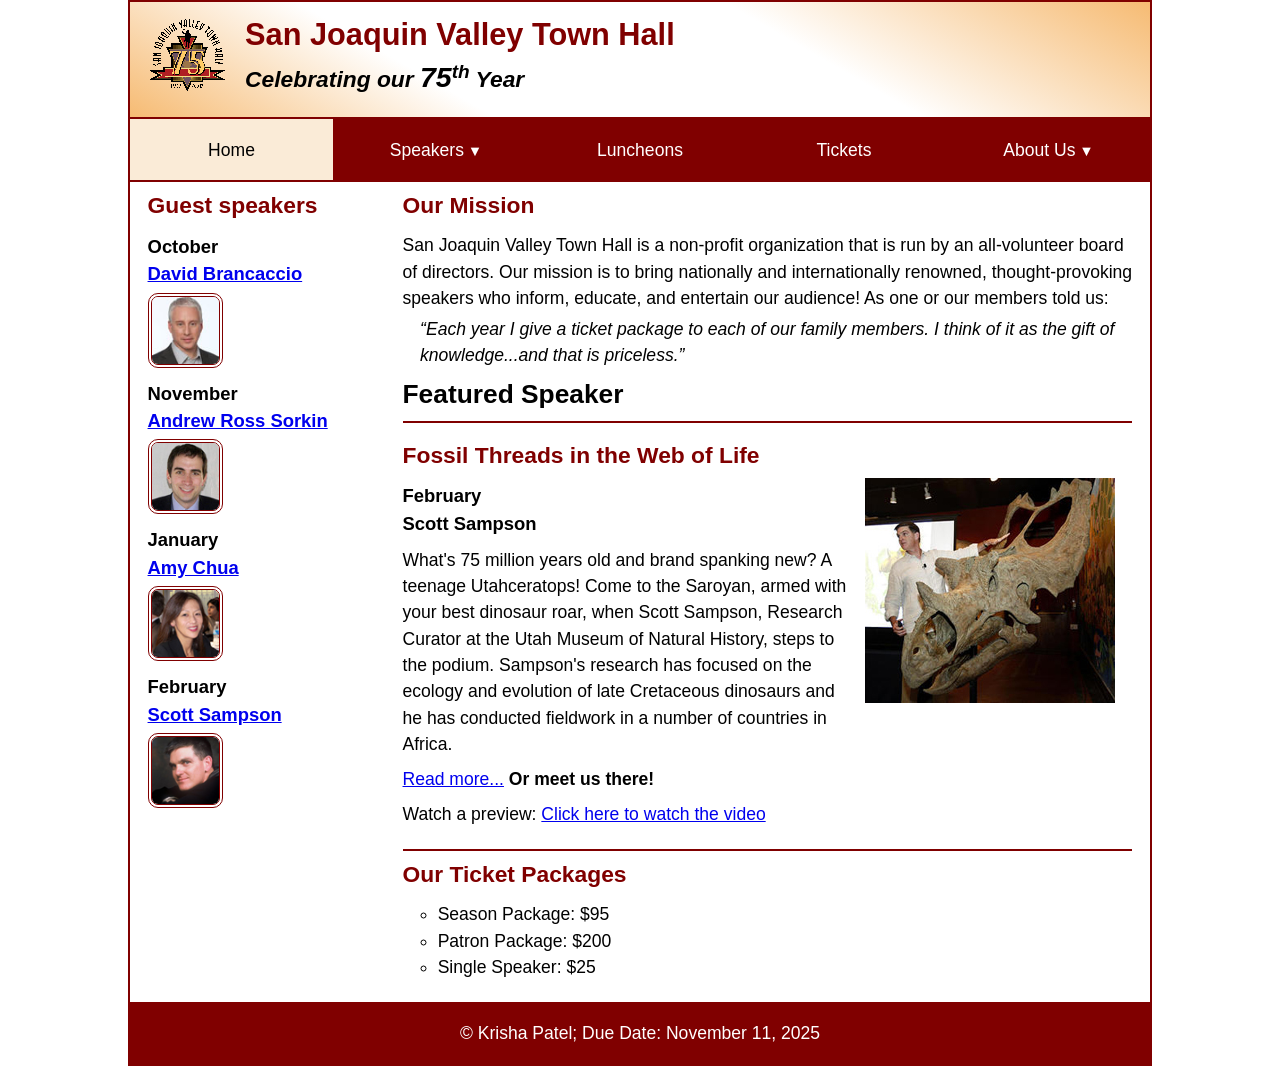
<file: index.html>
<!DOCTYPE html>
<html lang="en">

<head>
	<meta charset="utf-8">
	<title>San Joaquin Valley Town Hall</title>
	<meta name="viewport" content="width=device-width, initial-scale=1">
	<link rel="icon" href="images/favicon.ico">
	<link rel="stylesheet" href="styles/main.css">
</head>

<body>
	<header>
		<img src="images/town_hall_logo.gif" alt="Town Hall logo">
		<h2>San Joaquin Valley Town Hall</h2>
		<h3>Celebrating our <em class="large">75</em><sup>th</sup> Year</h3>
	</header>
	<nav class="navbar">
		<ul class="menu">
			<li><a class="current">Home</a></li>
			<li><a href="#">Speakers<small>&#9660;</small></a>
				<ul class="submenu">
					<li><a href="speakers/brancaccio.html">David Brancaccio</a></li>
					<li><a href="speakers/sorkin.html">Andrew Ross Sorkin</a></li>
					<li><a href="speakers/chua.html">Amy Chua</a></li>
					<li><a href="speakers/sampson.html">Scott Sampson</a></li>
				</ul>
			</li>
			<li><a href="#">Luncheons</a></li>
			<li><a href="#">Tickets</a></li>
			<li><a href="#">About Us<small>&#9660;</small></a>
				<ul  class="submenu">
					<li><a href="#">Our History</a></li>
					<li><a href="#">Board of Directors</a></li>
					<li><a href="#">Past Speakers</a></li>
					<li><a href="#">Contact Us</a></li>
				</ul>
			</li>
		</ul>
	</nav>
	<main>
		<aside>
			<h2>Guest speakers</h2>
			<h3>October<br><a href="speakers/brancaccio.html">David Brancaccio</a></h3>
			<img src="images/brancaccio75.jpg" alt="David Brancaccio photo">
			<h3>November<br><a href="speakers/sorkin.html">Andrew Ross Sorkin</a></h3>
			<img src="images/sorkin75.jpg" alt="Andrew Ross Sorkin photo">
			<h3>January<br><a href="speakers/chua.html">Amy Chua</a></h3>
			<img src="images/chua75.jpg" alt="Amy Chua photo">
			<h3>February<br><a href="speakers/sampson.html">Scott Sampson</a></h3>
			<img src="images/sampson75.jpg" alt="Scott Sampson photo">
		</aside>

		<section>
			<h2>Our Mission</h2>
			<p>San Joaquin Valley Town Hall is a non-profit organization that is run by an 
				all-volunteer board of directors. Our mission is to bring nationally and 
				internationally renowned, thought-provoking speakers who inform, educate, 
				and entertain our audience! As one or our members told us:</p>
			<blockquote>&ldquo;Each year I give a ticket package to each of our family members. 
				I think of it as the gift of knowledge...and that is priceless.&rdquo;</blockquote>

			<h1>Featured Speaker</h1>
			<article class="featured">
				<h2>Fossil Threads in the Web of Life</h2>
				<img src="images/sampson_dinosaur.jpg" alt="Scott Sampson with dinosaur">
				<h3>February<br>
				Scott Sampson</h3>
				<p>What's 75 million years old and brand spanking new? A teenage Utahceratops! 
				Come to the Saroyan, armed with your best dinosaur roar, when Scott Sampson, Research 
				Curator at the Utah Museum of Natural History, steps to the podium. Sampson's research 
				has focused on the ecology and evolution of late Cretaceous dinosaurs and he has conducted 
				fieldwork in a number of countries in Africa.</p>
				<p><a href="speakers/sampson.html">Read more...</a>&nbsp;<b>Or meet us there!</b></p>

                <p>Watch a preview: <a href="townhall_intro.mp4" target="_blank">Click here to watch the video</a></p>
			</article>

			<h2>Our Ticket Packages</h2>
			<ul>
				<li>Season Package: $95</li>
				<li>Patron Package: $200</li>
				<li>Single Speaker: $25</li>
			</ul>
		</section>	
	</main>
	<footer>
		<p>&copy; Krisha Patel; Due Date: November 11, 2025</p>
	</footer>
</body>
</html>
</file>
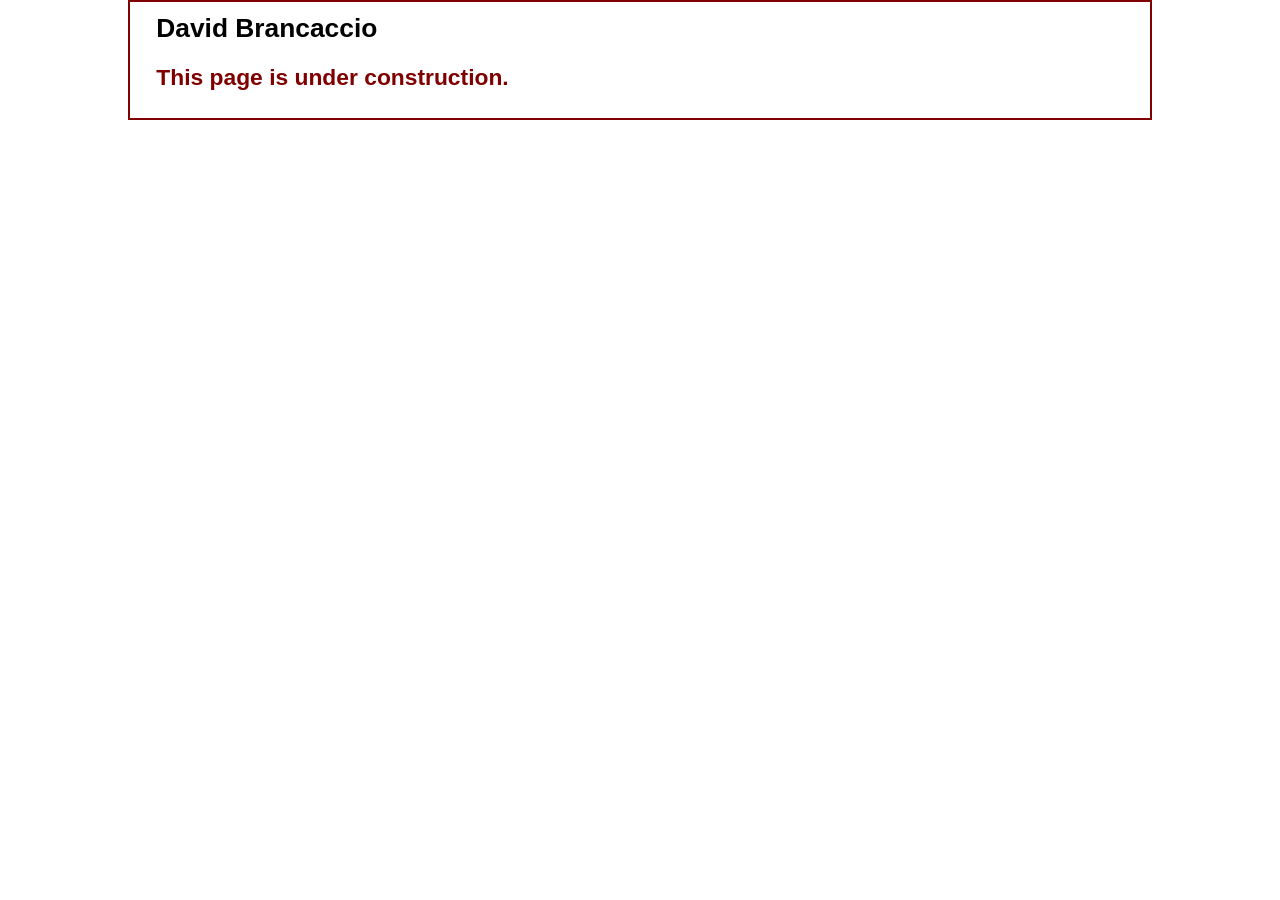
<file: speakers/brancaccio.html>
<!DOCTYPE html>
<html lang="en">

<head>
	<meta charset="utf-8">
	<title>San Joaquin Valley Town Hall</title>
	<link rel="icon" href="../images/favicon.ico">
	<link rel="stylesheet" href="../styles/main.css">
</head>

<body>
	<main>
		<section>
			<h1>David Brancaccio</h1>
			<h2>This page is under construction.</h2>
		</section>
	</main>
</body>

</html>
</file>
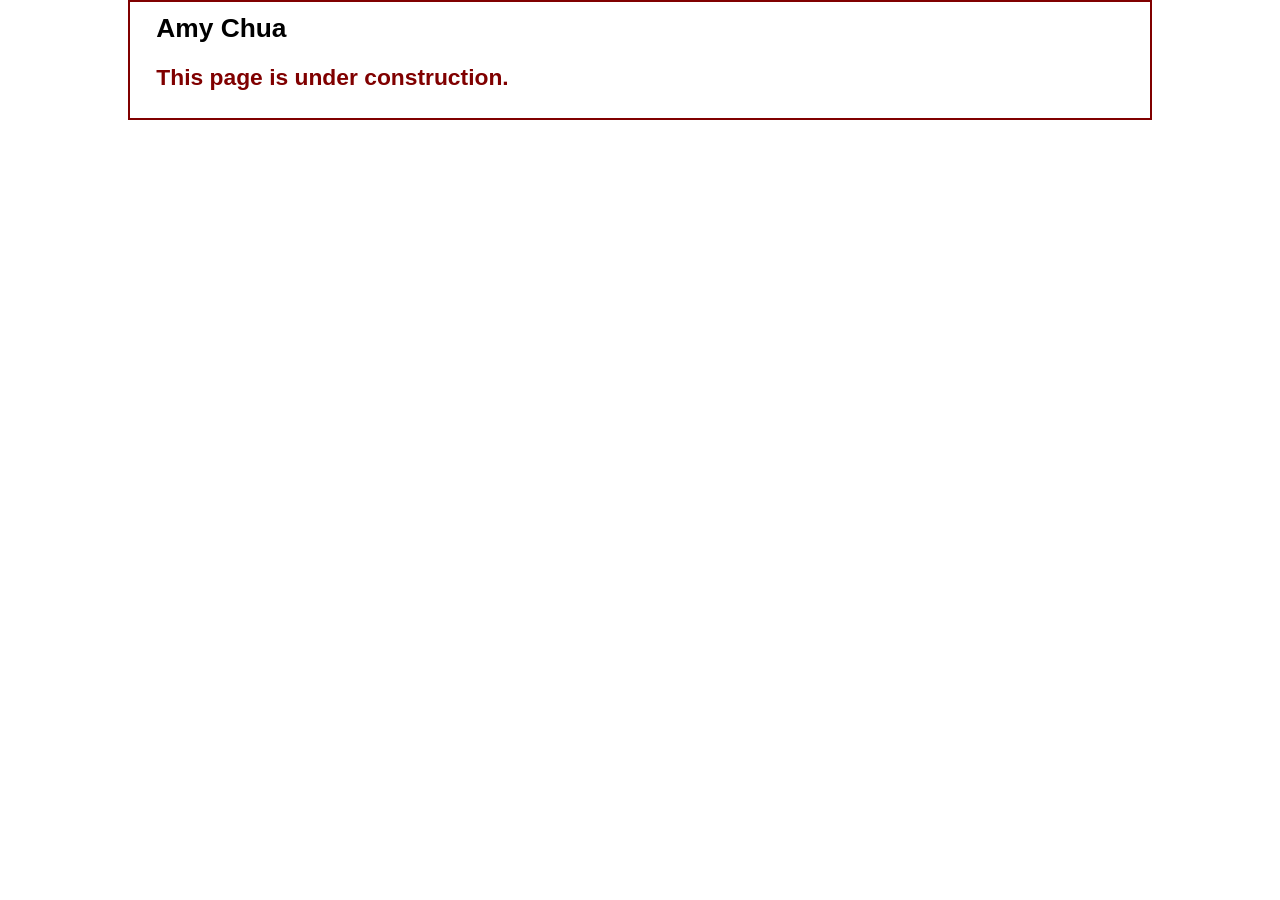
<file: speakers/chua.html>
<!DOCTYPE html>
<html lang="en">

<head>
	<meta charset="utf-8">
	<title>San Joaquin Valley Town Hall</title>
	<link rel="icon" href="../images/favicon.ico">
	<link rel="stylesheet" href="../styles/main.css">
</head>

<body>
	<main>
		<section>
			<h1>Amy Chua</h1>
			<h2>This page is under construction.</h2>
		</section>
	</main>
</body>

</html>
</file>
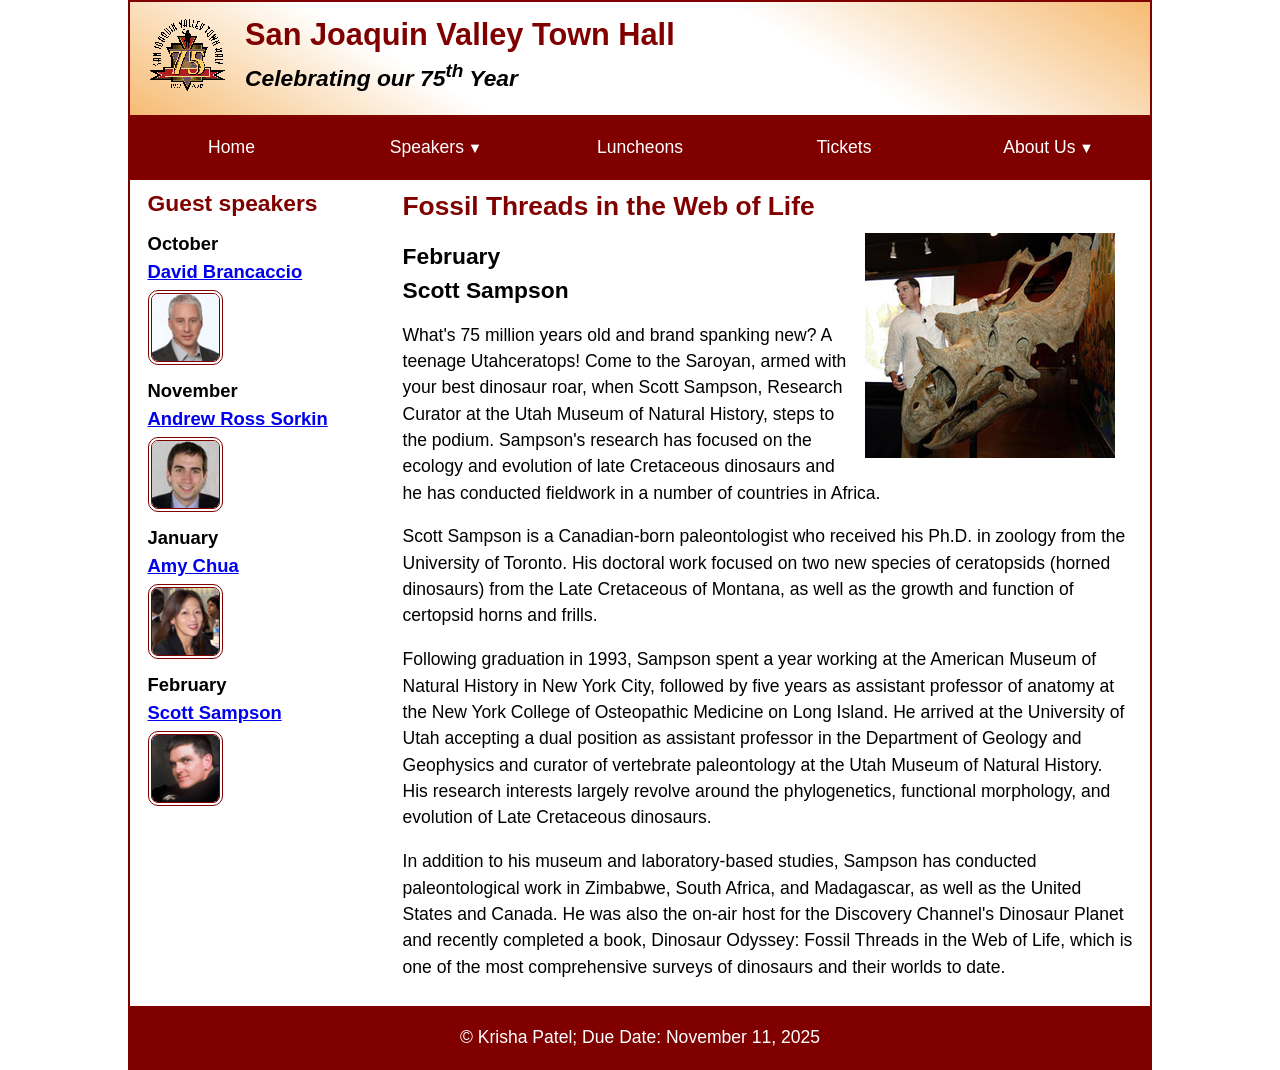
<file: speakers/sampson.html>
<!DOCTYPE html>
<html lang="en">

<head>
	<meta charset="utf-8">
	<title>San Joaquin Valley Town Hall</title>
	<meta name="viewport" content="width=device-width, initial-scale=1">
	<link rel="icon" href="../images/favicon.ico">
	<link rel="stylesheet" href="../styles/main.css">
</head>

<body>
	<header>
		<img src="../images/town_hall_logo.gif" alt="Town Hall logo">
		<h2>San Joaquin Valley Town Hall</h2>
		<h3>Celebrating our <span class="shadow">75<sup>th</sup></span> Year</h3>
	</header>

    <nav class="navbar">
    <ul class="menu">
        <li><a href="index.html">Home</a></li>
        <li><a href="#">Speakers<small>&#9660;</small></a>
            <ul class="submenu">
                <li><a href="brancaccio.html">David Brancaccio</a></li>
                <li><a href="sorkin.html">Andrew Ross Sorkin</a></li>
                <li><a href="chua.html">Amy Chua</a></li>
                <li><a href="sampson.html">Scott Sampson</a></li>
            </ul>
        </li>

        <li><a href="#">Luncheons</a></li>
        <li><a href="#">Tickets</a></li>
        <li><a href="#">About Us<small>&#9660;</small></a>
            <ul class="submenu">
                <li><a href="#">Our History</a></li>
                <li><a href="#">Board of Directors</a></li>
                <li><a href="#">Past Speakers</a></li>
                <li><a href="#">Contact Us</a></li>
            </ul>
        </li>
    </ul>
    </nav>

	<main>
		<aside>
			<h2>Guest speakers</h2>
			<h3>October<br><a href="brancaccio.html">David Brancaccio</a></h3>
			<img src="../images/brancaccio75.jpg" alt="David Brancaccio photo">
			<h3>November<br><a href="sorkin.html">Andrew Ross Sorkin</a></h3>
			<img src="../images/sorkin75.jpg" alt="Andrew Ross Sorkin photo">
			<h3>January<br><a href="chua.html">Amy Chua</a></h3>
			<img src="../images/chua75.jpg" alt="Amy Chua photo">
			<h3>February<br><a href="/sampson.html">Scott Sampson</a></h3>
			<img src="../images/sampson75.jpg" alt="Scott Sampson photo">
		</aside>
		<section class="speaker">
			<h1>Fossil Threads in the Web of Life</h1>
			<article>
				<img src="../images/sampson_dinosaur.jpg" alt="Scott Sampson with dinosaur">
				<h2>February<br>Scott Sampson</h2>
				<p>What's 75 million years old and brand spanking new? A teenage Utahceratops! Come to the 
				   Saroyan, armed with your best dinosaur roar, when Scott Sampson, Research Curator at the 
				   Utah Museum of Natural History, steps to the podium. Sampson's research has focused on the 
				   ecology and evolution of late Cretaceous dinosaurs and he has conducted fieldwork in a number 
				   of countries in Africa.</p>
				<p>Scott Sampson is a Canadian-born paleontologist who received his Ph.D. in zoology from the 
				   University of Toronto. His doctoral work focused on two new species of ceratopsids (horned 
				   dinosaurs) from the Late Cretaceous of Montana, as well as the growth and function of certopsid 
				   horns and frills.</p>
				<p>Following graduation in 1993, Sampson spent a year working at the American Museum of Natural 
				   History in New York City, followed by five years as assistant professor of anatomy at the New 
				   York College of Osteopathic Medicine on Long Island. He arrived at the University of Utah 
				   accepting a dual position as assistant professor in the Department of Geology and Geophysics 
				   and curator of vertebrate paleontology at the Utah Museum of Natural History. His research 
				   interests largely revolve around the phylogenetics, functional morphology, and evolution of 
				   Late Cretaceous dinosaurs.</p>
				<p>In addition to his museum and laboratory-based studies, Sampson has conducted paleontological 
				   work in Zimbabwe, South Africa, and Madagascar, as well as the United States and Canada. He was 
				   also the on-air host for the Discovery Channel's Dinosaur Planet and recently completed a book, 
				   Dinosaur Odyssey: Fossil Threads in the Web of Life, which is one of the most 
				   comprehensive surveys of dinosaurs and their worlds to date.</p>
			</article>
		</section>
	</main>
	<footer>
		<p>&copy; Krisha Patel; Due Date: November 11, 2025</p>
	</footer>
</body>
</html>
</file>
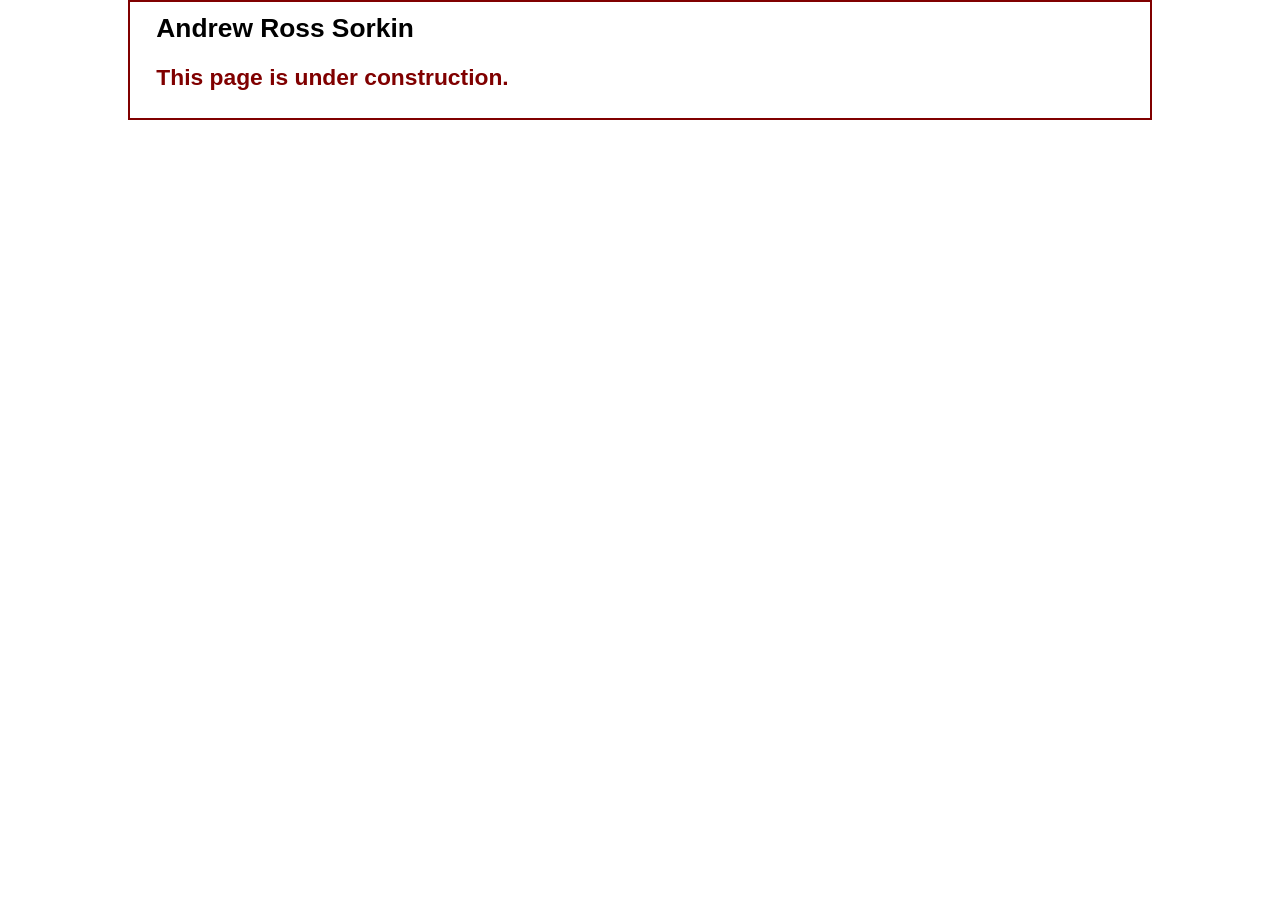
<file: speakers/sorkin.html>
<!DOCTYPE html>
<html lang="en">

<head>
	<meta charset="utf-8">
	<title>San Joaquin Valley Town Hall</title>
	<link rel="icon" href="../images/favicon.ico">
	<link rel="stylesheet" href="../styles/main.css">
</head>

<body>
	<main>
		<section>
			<h1>Andrew Ross Sorkin</h1>
			<h2>This page is under construction.</h2>
		</section>
	</main>
</body>

</html>
</file>
<file: styles/main.css>
:root {
	--accent-color: #800000;
	--gradient-color: #f6bb73;

	--light_menu: white;
	--mid_menu: antiquewhite;
	--dark_menu: black;
}

* {
	margin: 0;
	padding: 0;
	box-sizing: border-box;
}

body {
	font-family: Arial, Helvetica, sans-serif;
    font-size: calc(15px + .2vw);
	width: min(80%, 1024px);
	line-height: 1.5;
	margin: auto;
	border: 2px solid var(--accent-color);
}

h1, h2, h3, p, ul {
	padding: .25em 0;
}

a:hover, a:focus{
	font-style: italic;
	color: var(--accent-color);
}

h1 {
	font-size: 150%;
}

h2 {
	font-size: 130%;
	color: var(--accent-color);
}

h3 {
	font-size: 105%;
}

ul {
	margin-left: 2em;
    list-style-type: circle;
}

header {
	line-height: 1.2;
	border-bottom: 2px solid var(--accent-color);
	background-image: linear-gradient(30deg, var(--gradient-color) 0%, white 30%, white 65%, var(--gradient-color) 100%);

    & h2 {
		font-size: 175%;
		padding: .5em 0 0 0;
	}

    & h3 {
		font-size: 130%;
		font-style: italic;
		padding-bottom: 1em;
	}

    & img {
		width: clamp(40px, 15%, 80px);
		float: left;
		margin: .75em 1em;
	}
}

main {
	display: flex;
	padding: 0 1em 1em;

    & blockquote {
		font-style: italic;
		padding-left: 1em;
	}

    & h3 + img {
		width: clamp(40px, 50%, 75px);
		border: 4px double var(--accent-color);
		border-radius: 10px;
	}
}

section {
	flex-basis: 75%;
	padding-left: .5em;
	& img {
		width: clamp(100px, 50%, 250px);
		float: right;
		margin: 0 1em .25em;
	}
}

aside {
	flex-basis: 25%;
	padding-right: .5em;
}

footer {
	background-color: var(--accent-color);

	& p {
		text-align: center;
		color: white;
		padding: 1em 0;
	}
}

.featured {
	border-top: 2px solid var(--accent-color);
	border-bottom: 2px solid var(--accent-color);
	padding: .5em 0 1em;
}

.speaker {
	& h1 {
		color: var(--accent-color);
	}

    & h2 {
		color: black;
	}

    & p {
		padding: .5em 0; 
	}	
}

.large {
	font-size: 125%;
}

.menu {
	display: flex;
	flex-wrap: wrap;

    & li {
		flex-basis: 20%; 
		text-align: center;
	}
}

.navbar {
	background-color: var(--accent-color);

    & a {
		display: block;
		padding: 1em;
		text-decoration: none;
		margin: 0 1px 2px;
		color: var(--light_menu);
	}

    & a:hover, a:focus, a.current {
		background-color: var(--mid_menu);
		color: var(--dark_menu);
	}

    & ul {
		list-style-type: none;
		padding: 0;
		margin: 0;
	}
}

.menu li:has(.submenu) {
	position: relative;

    & small {
		margin-left: .25em; 
	}

    &:hover > .submenu {
		display: block;
	}
}

.submenu {
	position: absolute;
	left: 0;
	right: 0;
	background-color: var(--accent-color);
	color: var(--light_menu);
	display: none;

    & > li a {
		margin: 0 2px 2px; 
	}
}

.menu > li:first-child a {
    margin-left: 0;
}

.menu > li:last-child a {
    margin-right: 0;
}
</file>
